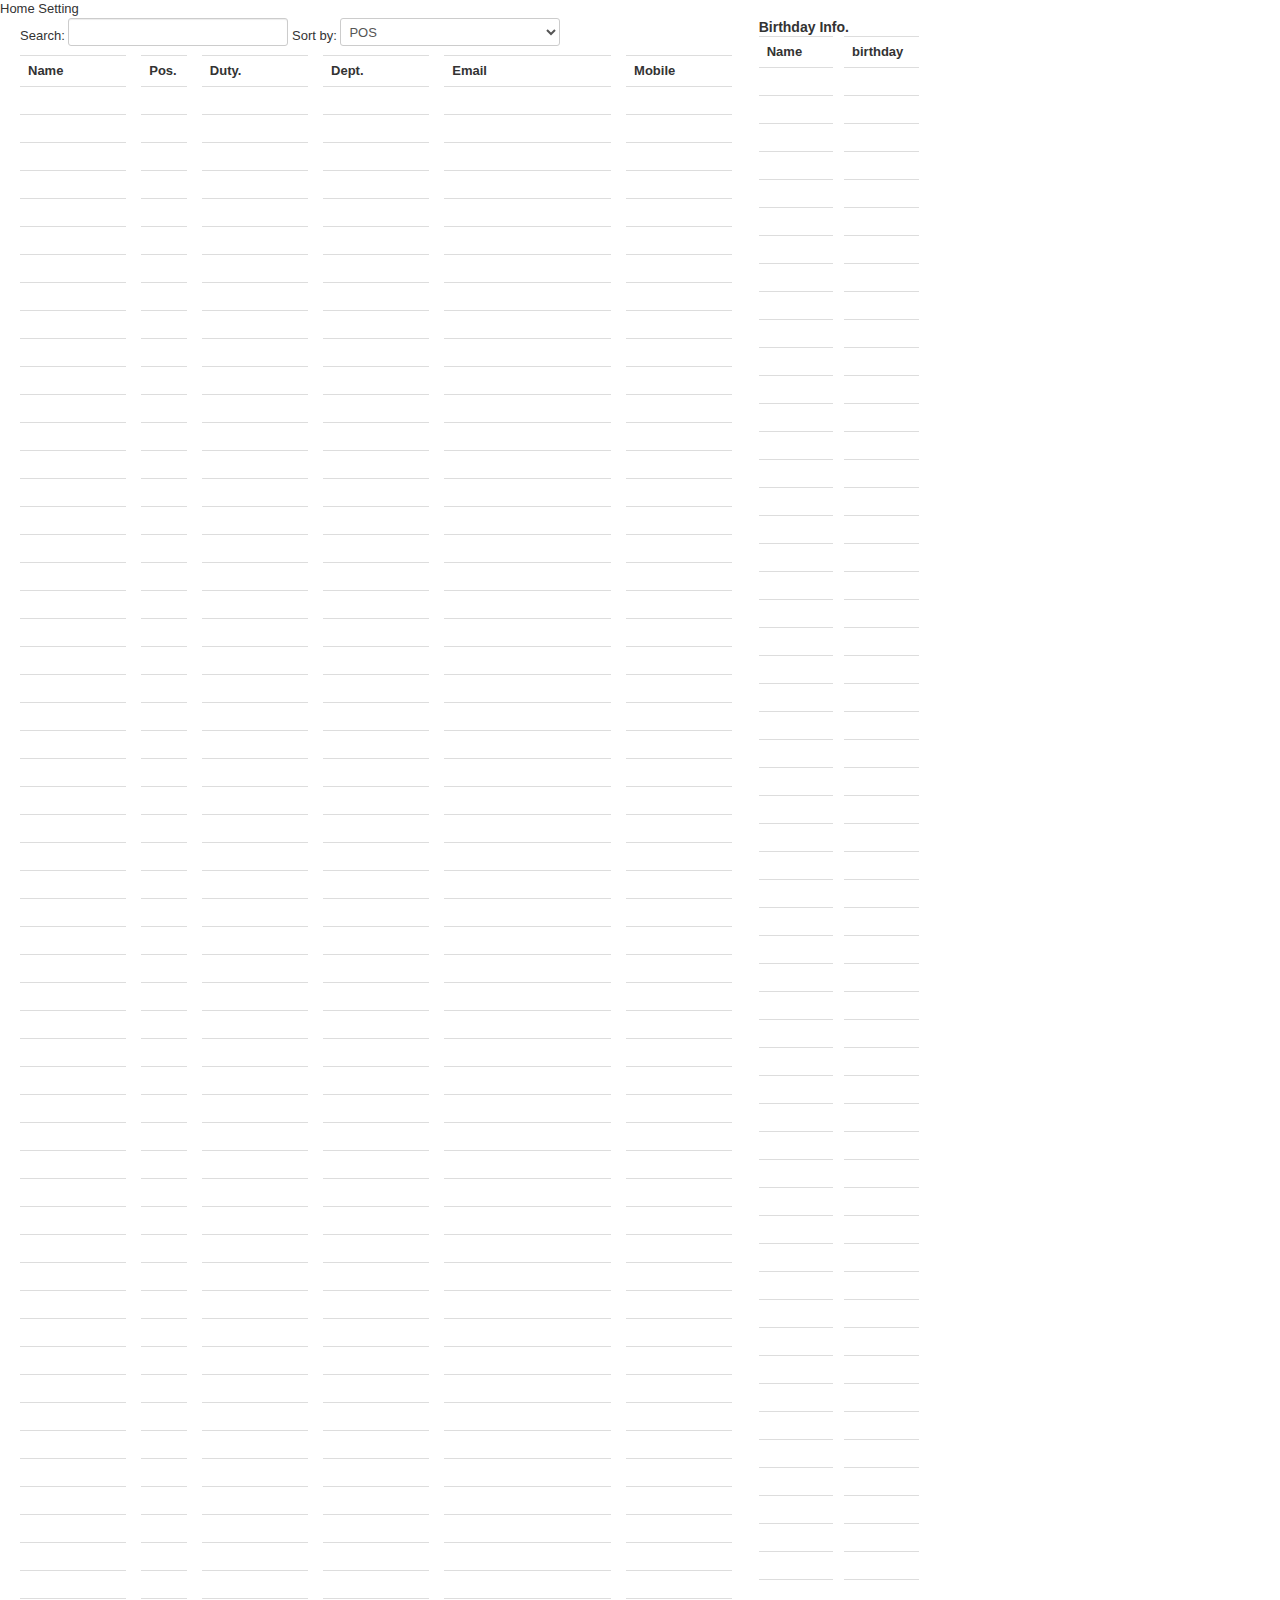
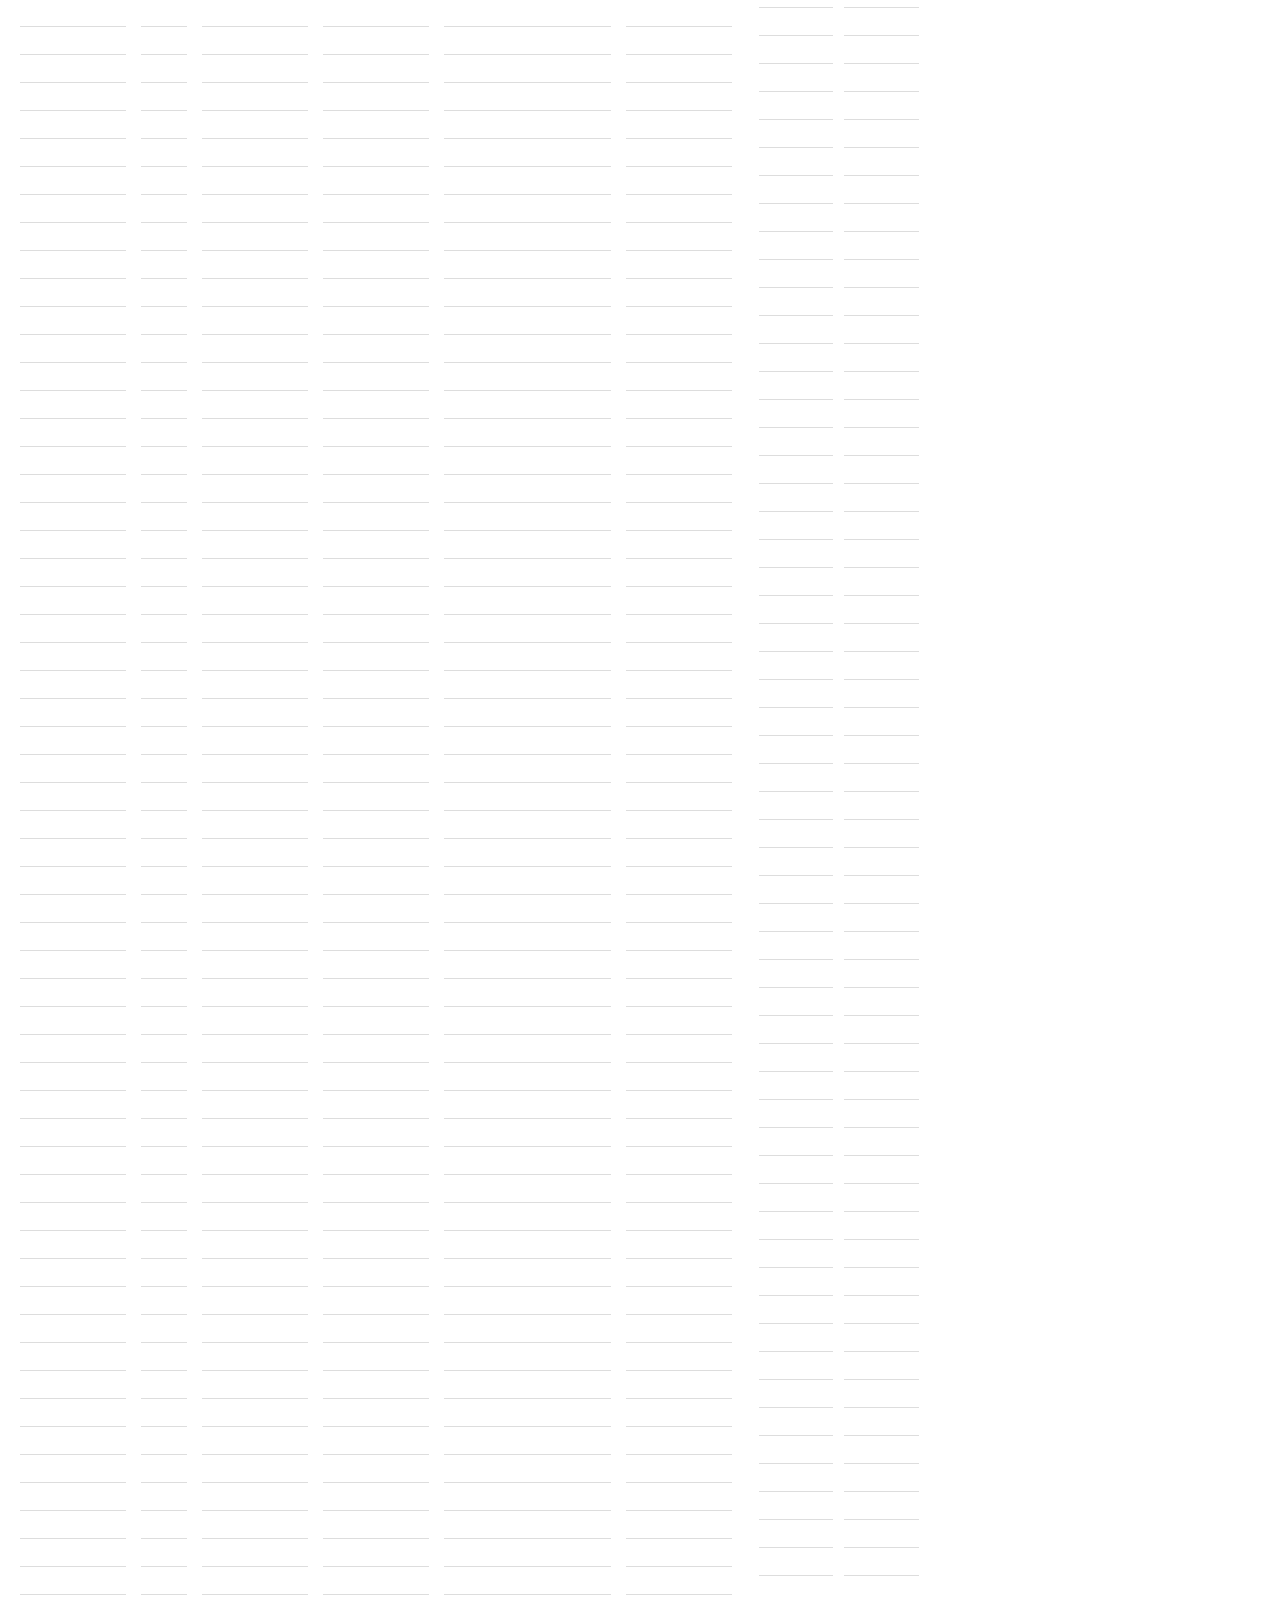
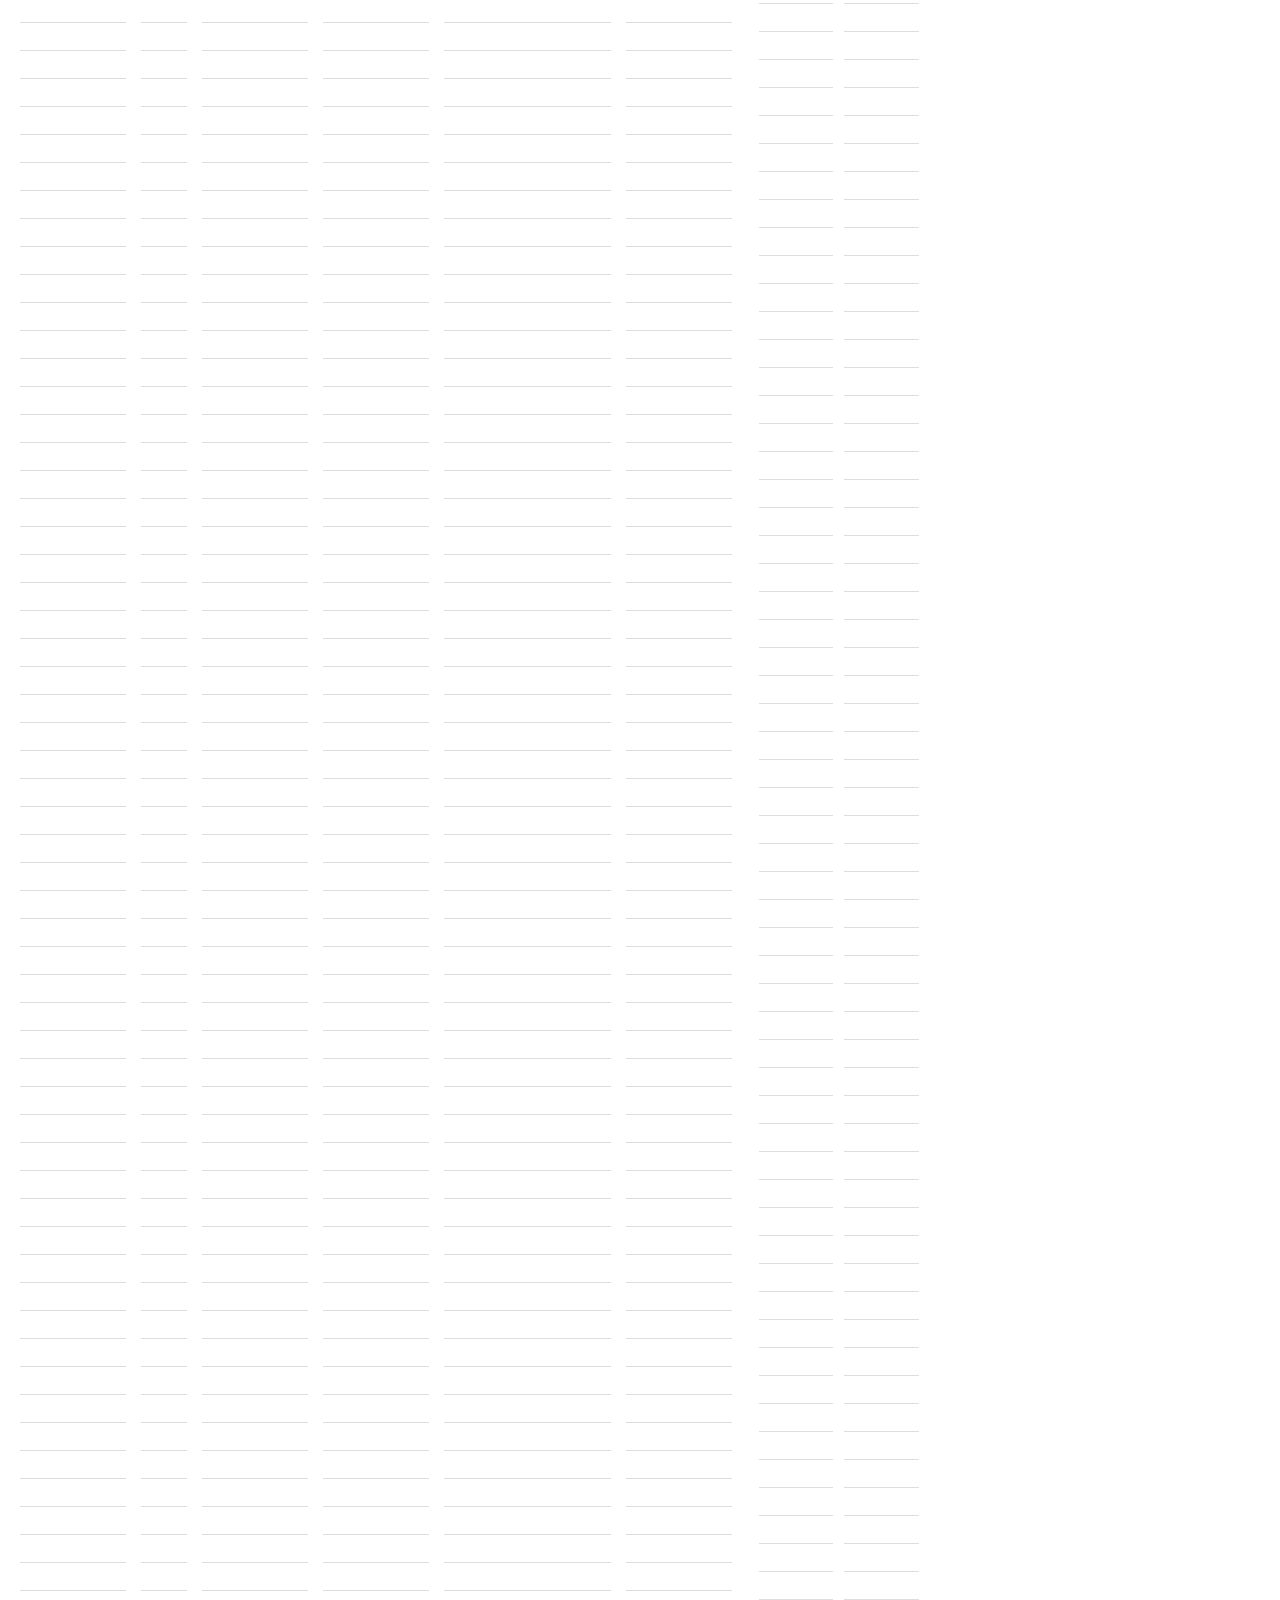
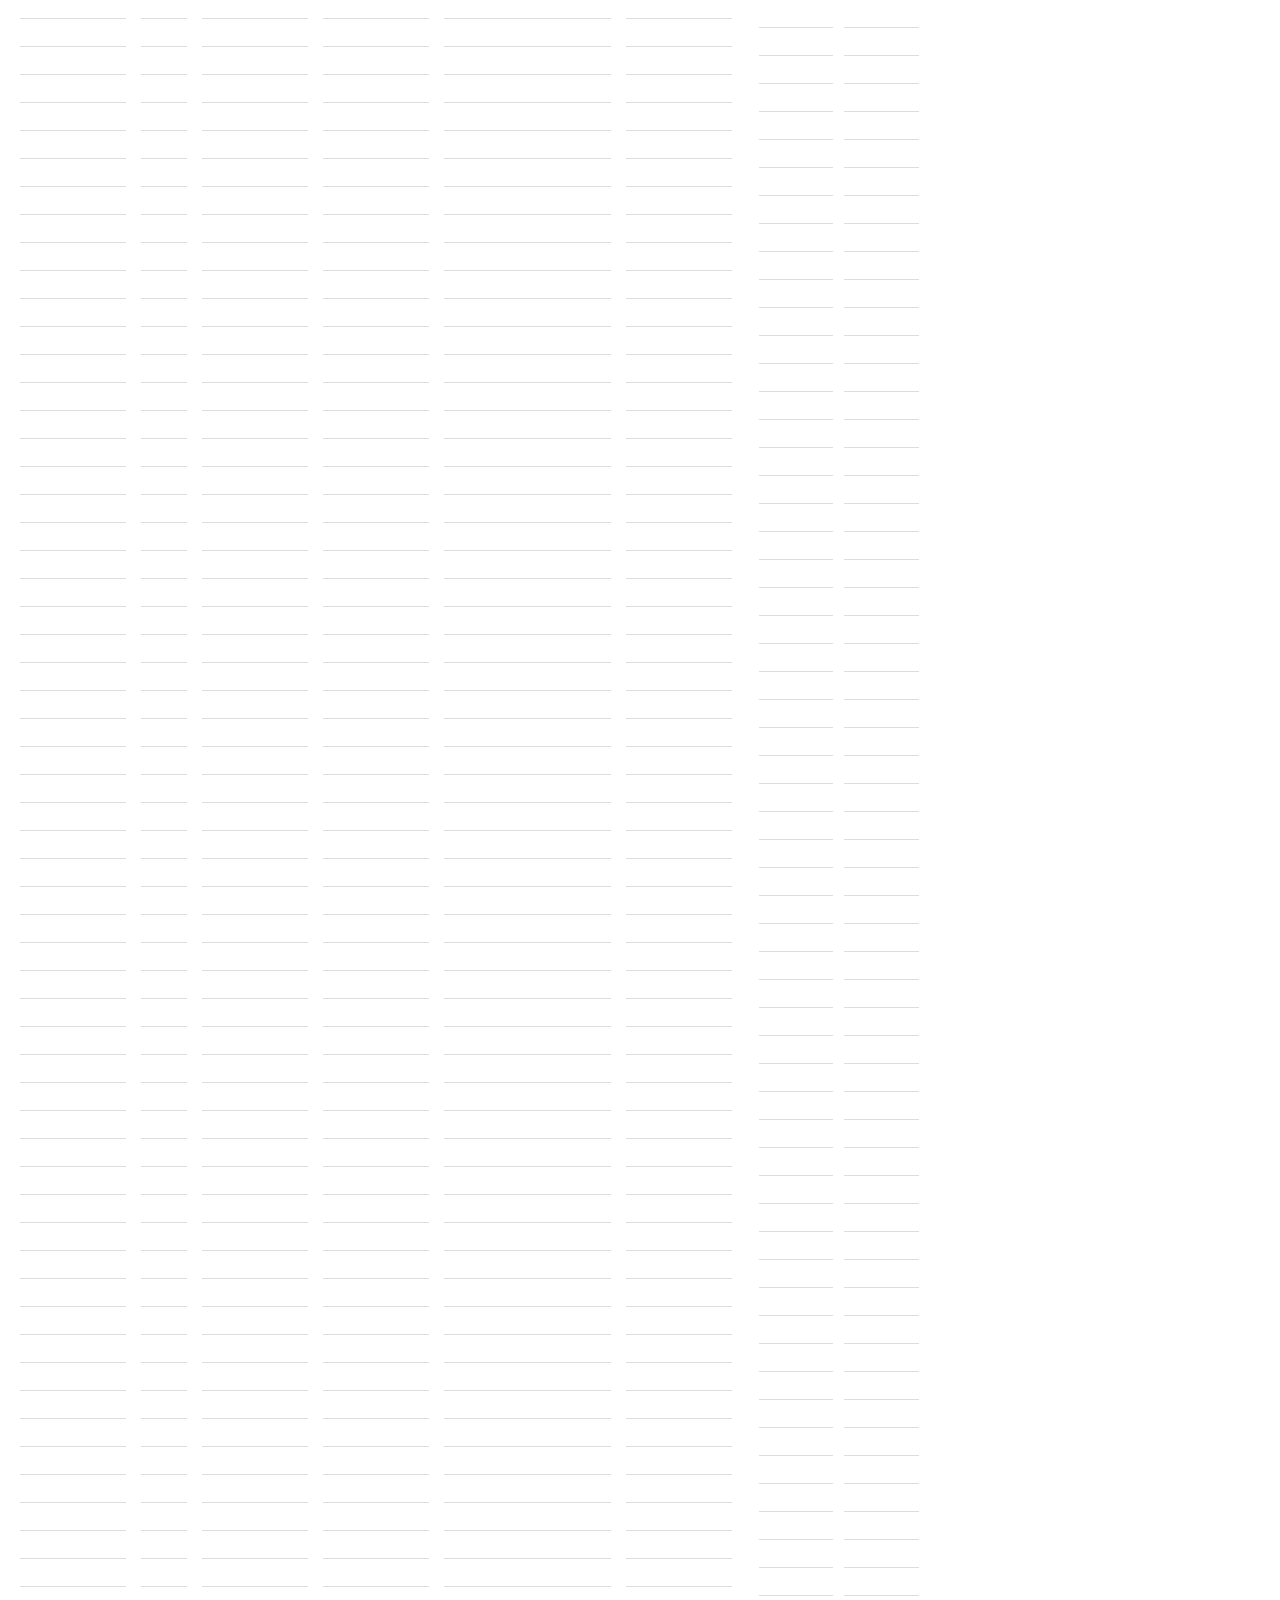
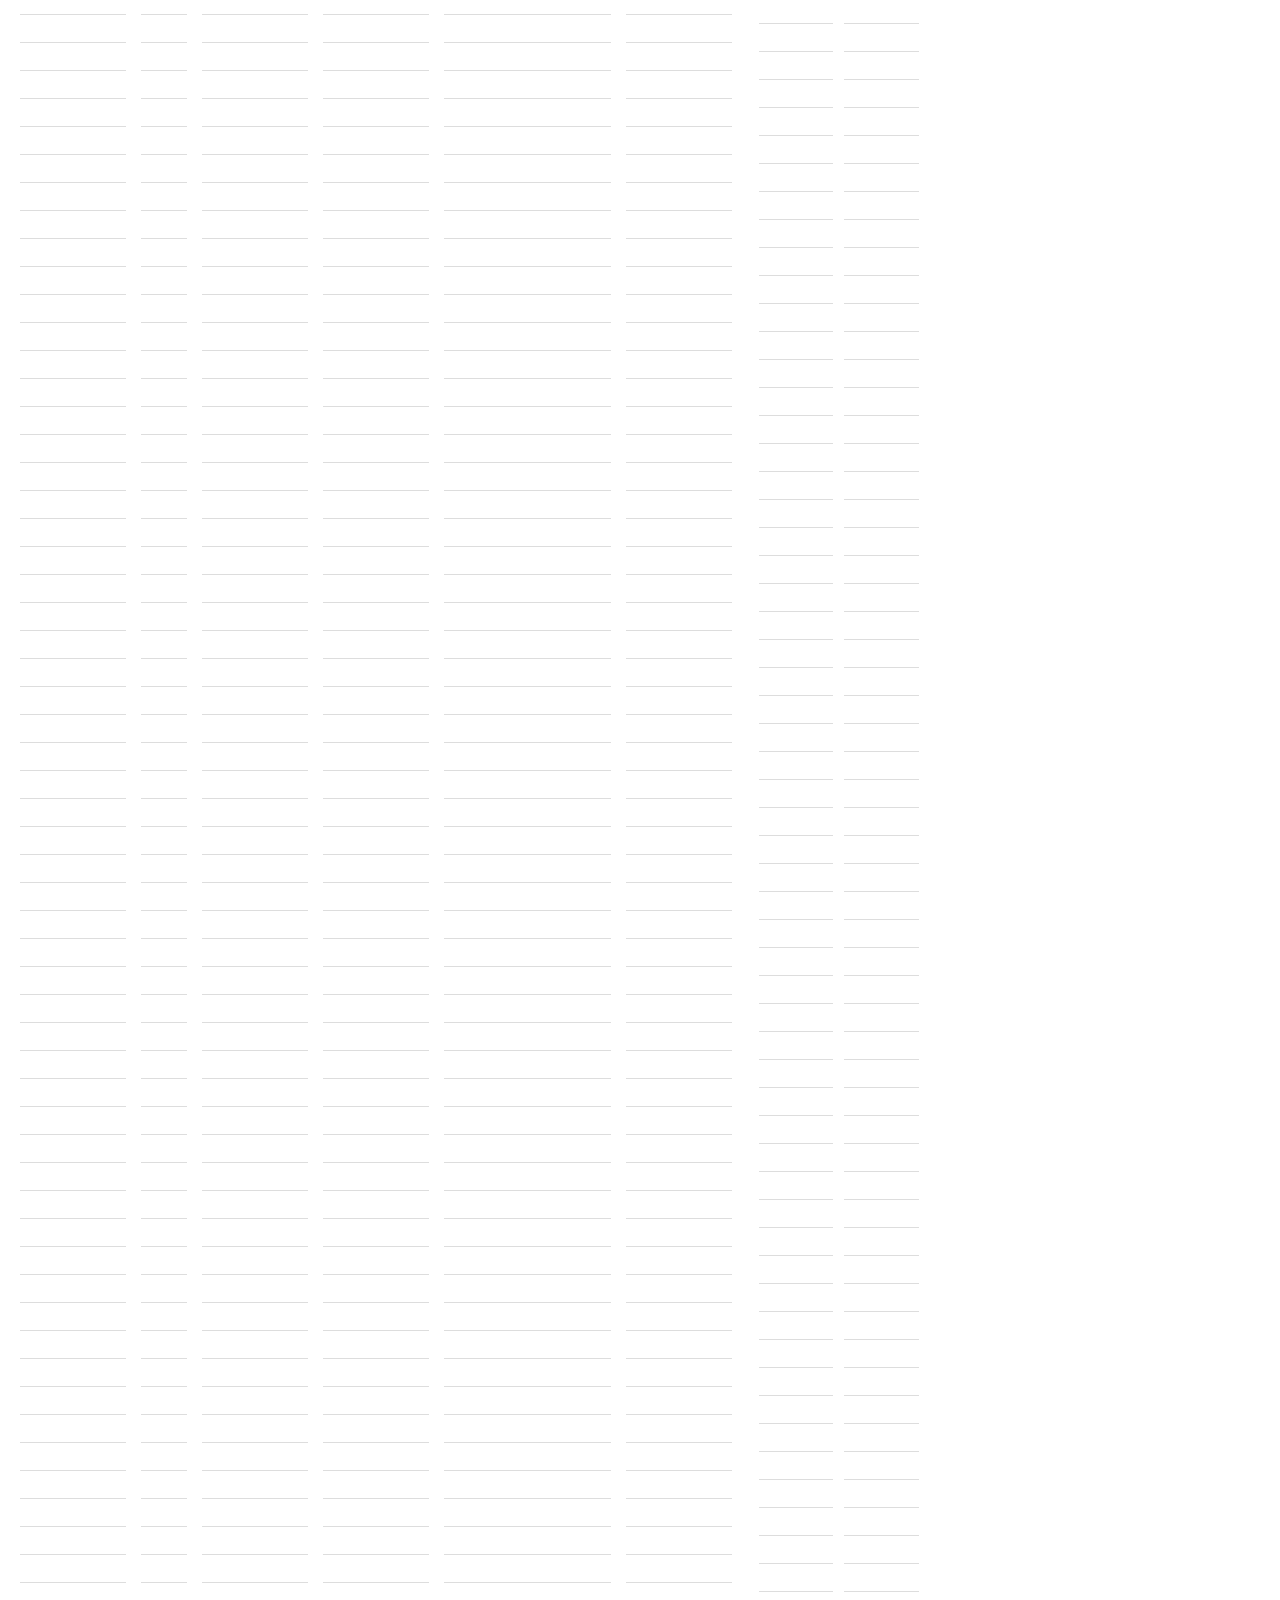
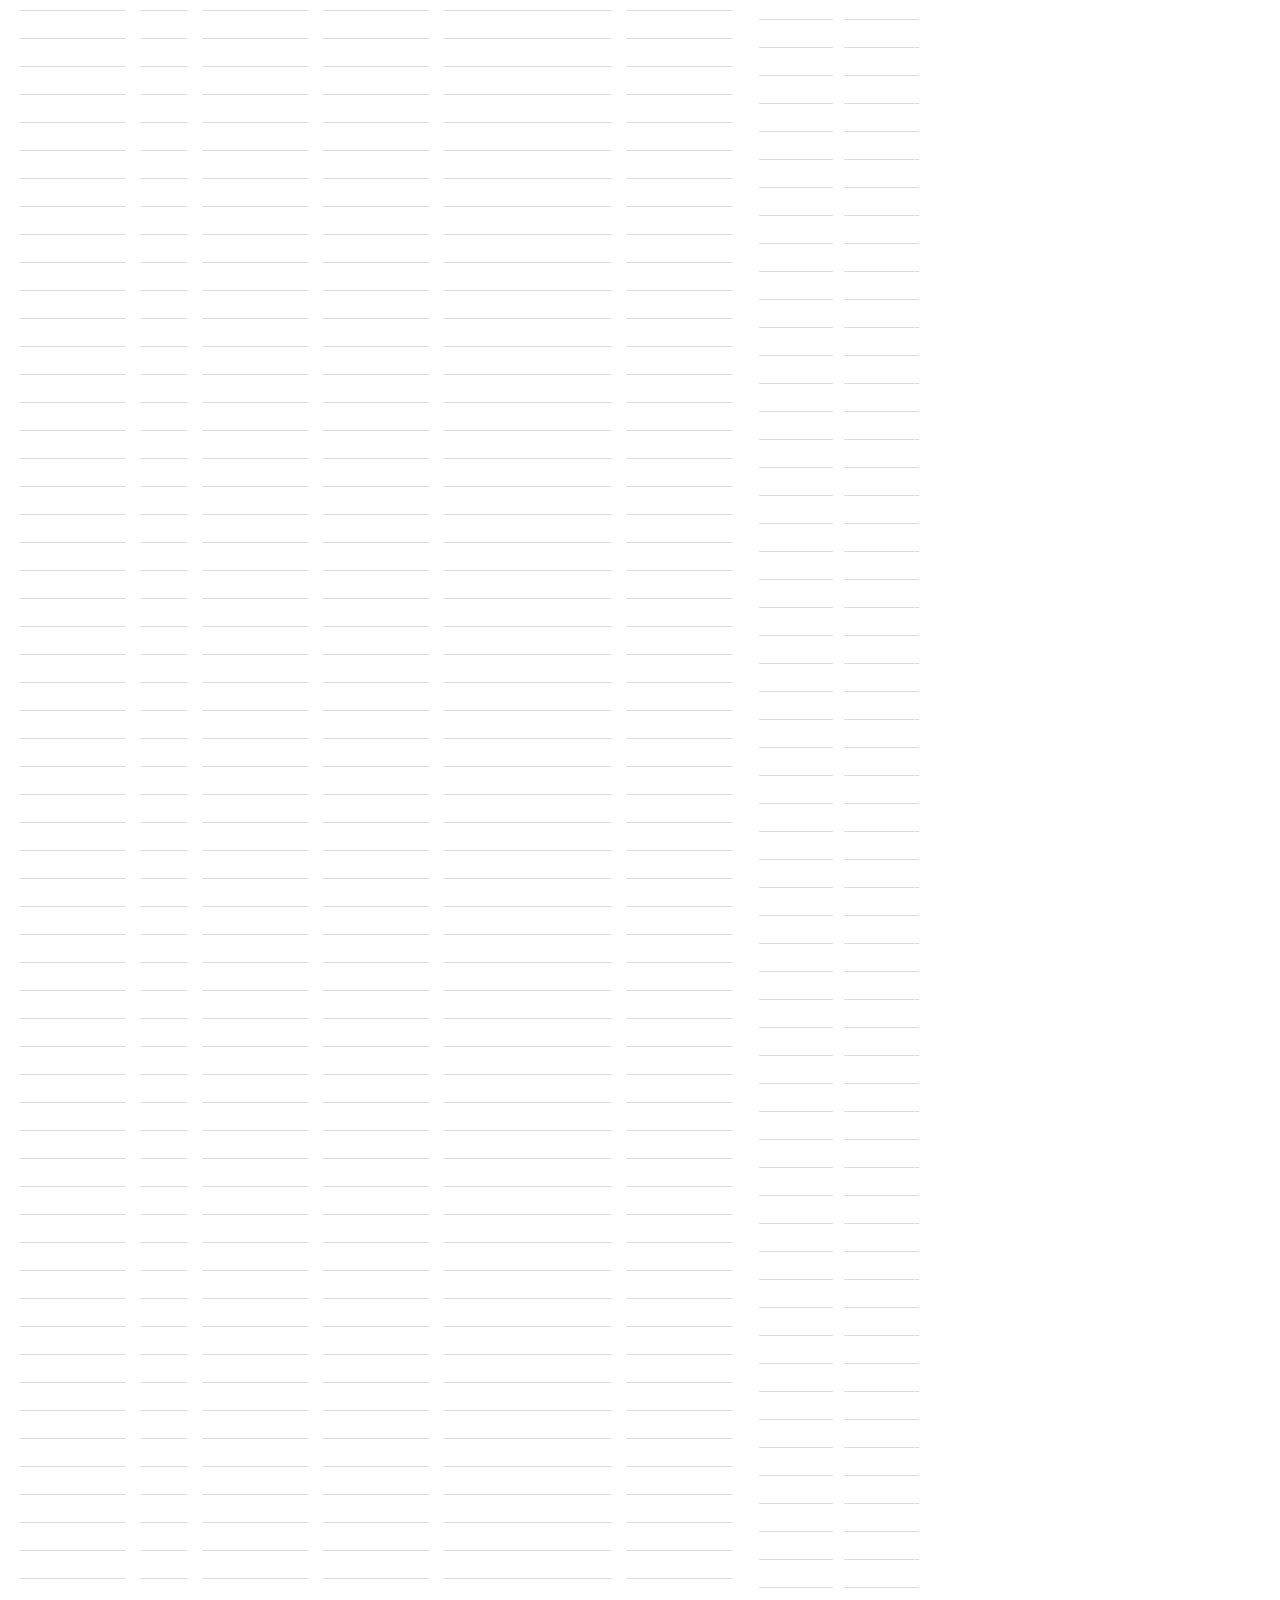
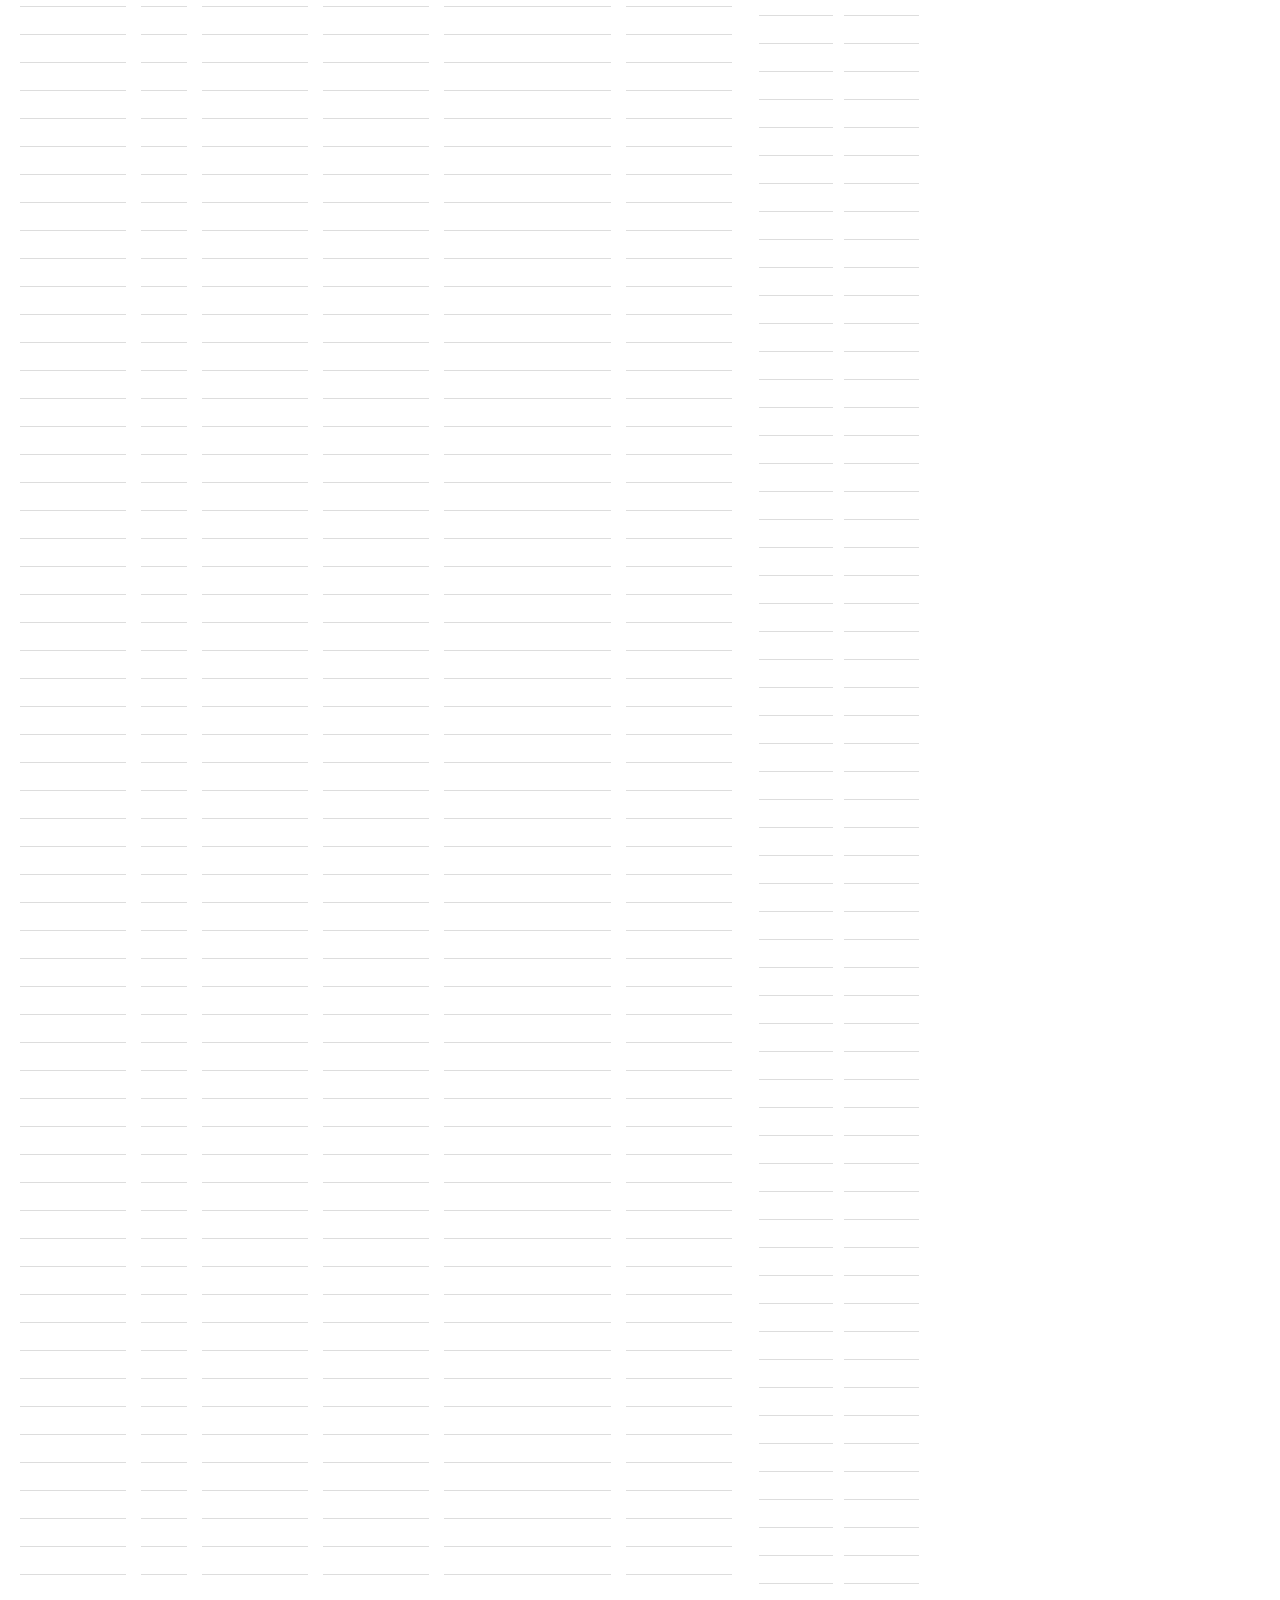
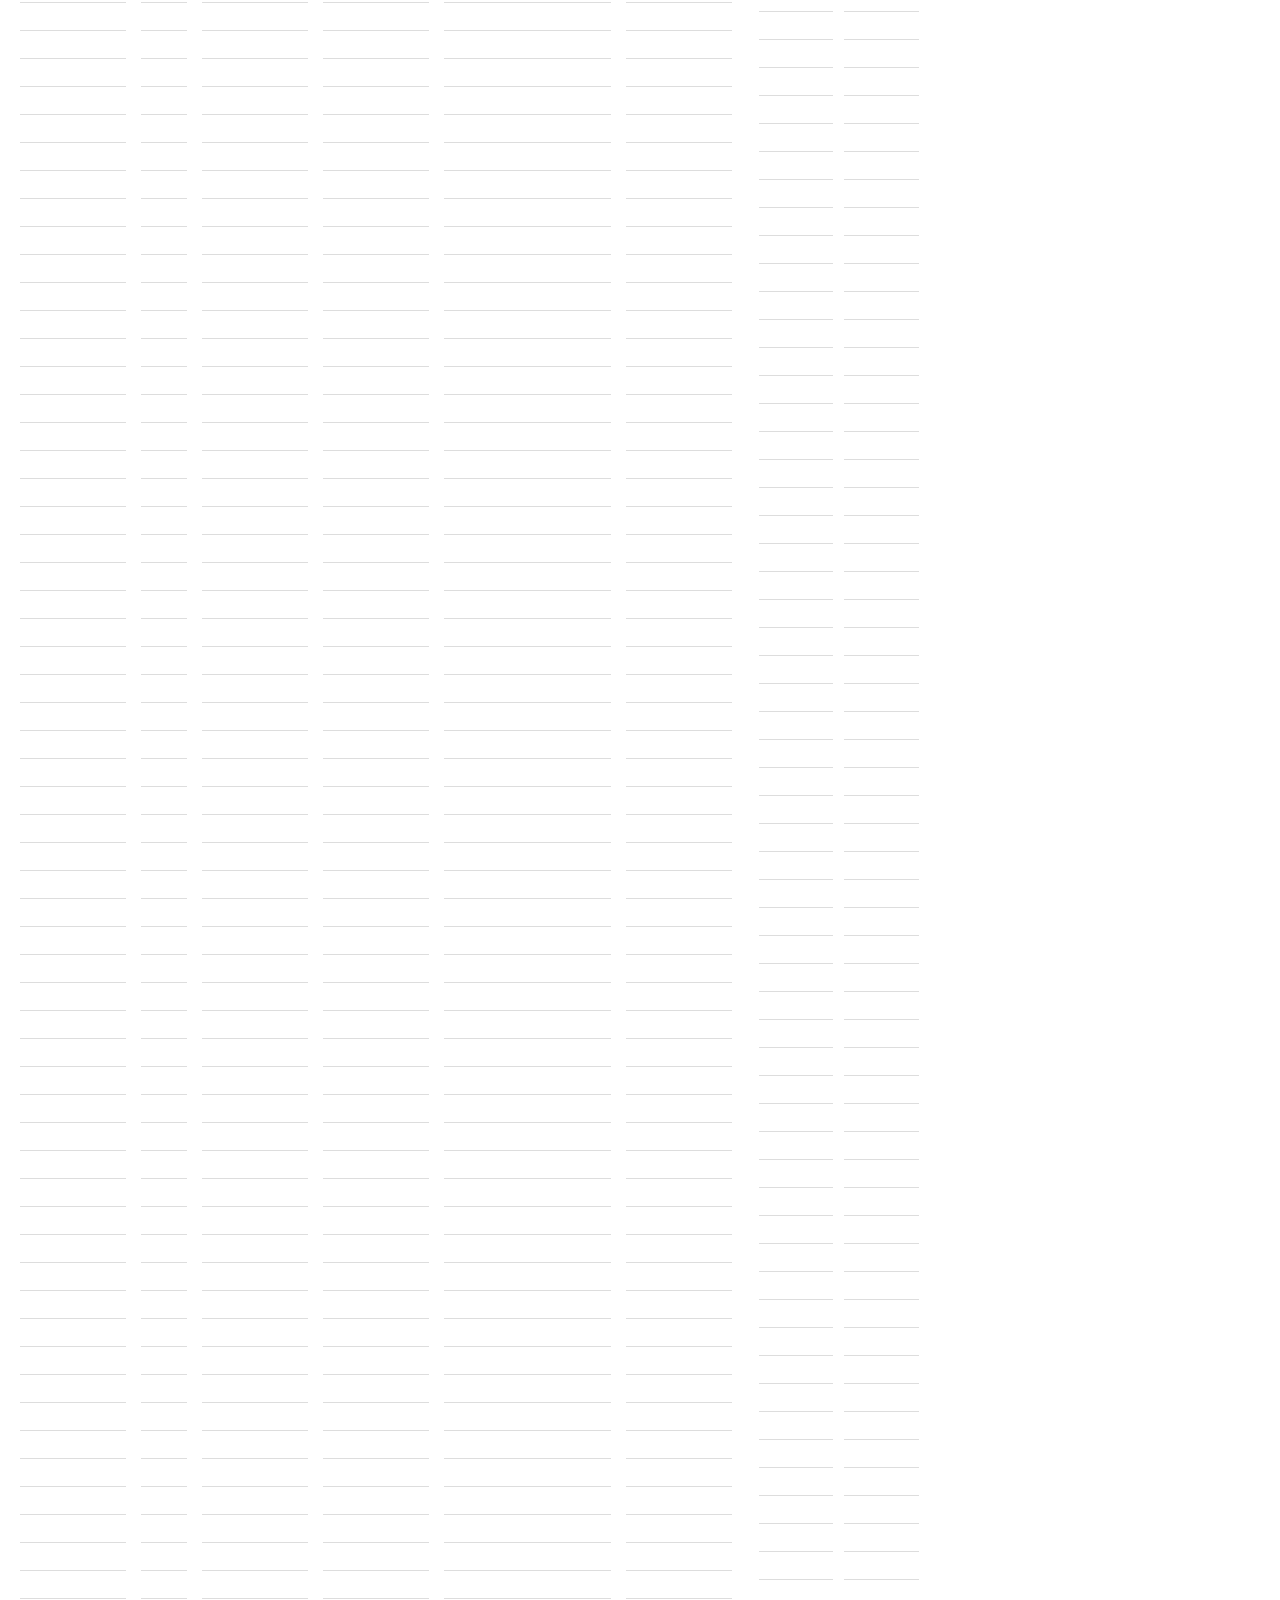
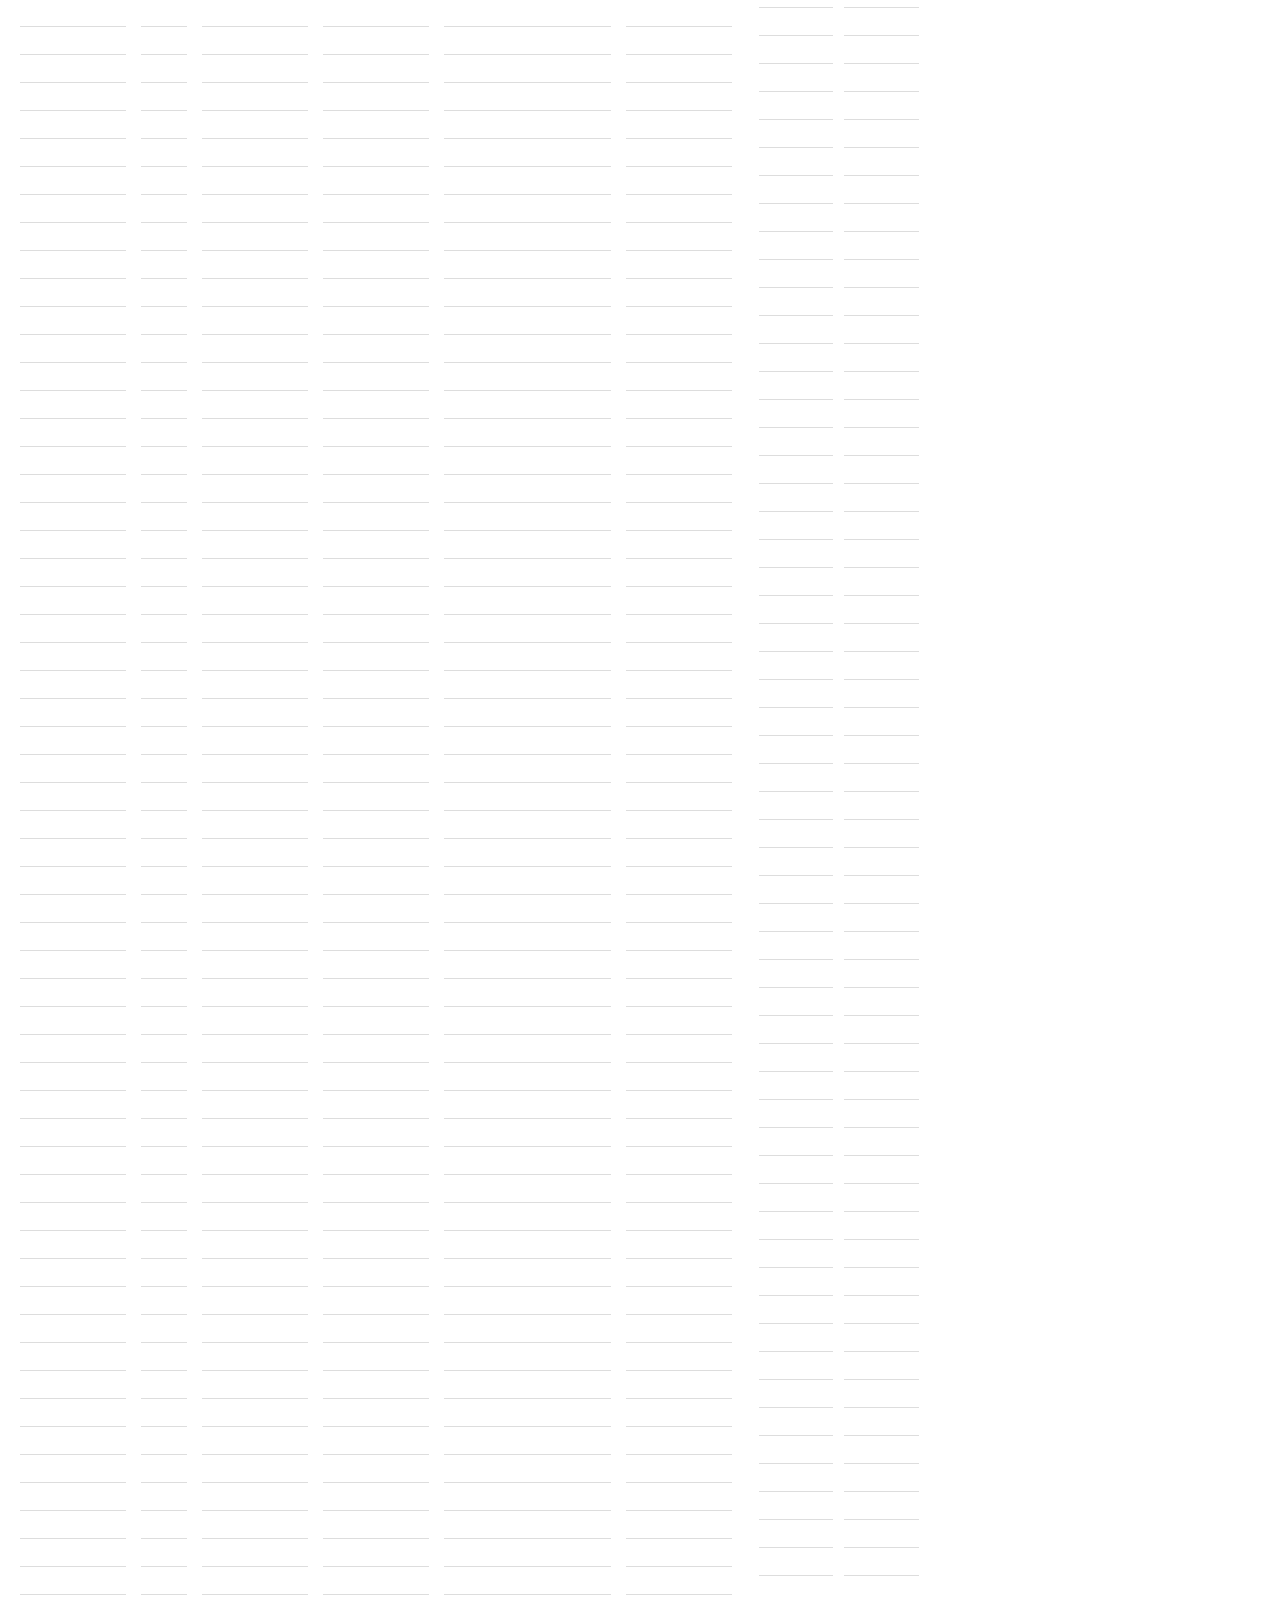
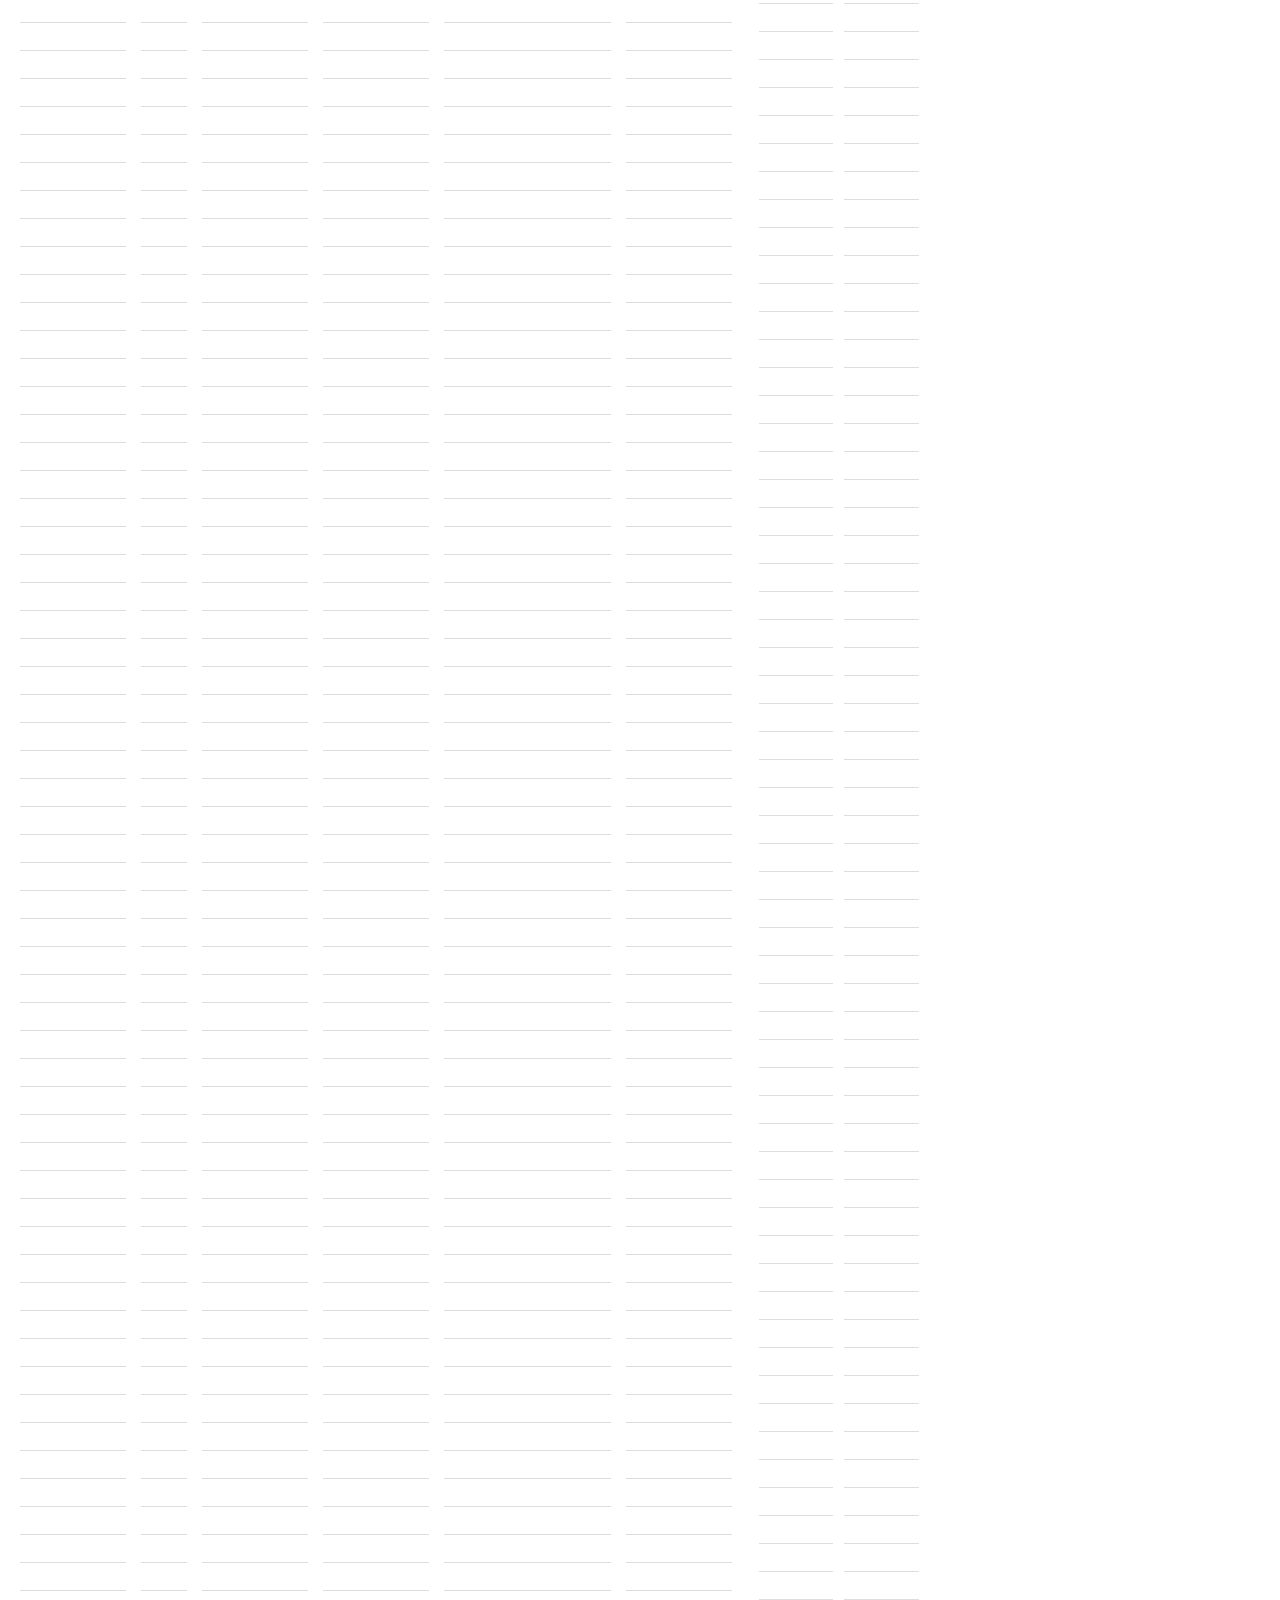
<file: index.html>
<!doctype html>
<!-- <html lang="en" ng-app="phonecat"> -->
<html lang="en" ng-app="hrm">
<head>
  <meta charset="utf-8">
  <title>Solomon HRM</title>
  <link rel="stylesheet" href="css/app.css">
  <link rel="stylesheet" href="css/bootstrap.css">
  <!-- <link href="//netdna.bootstrapcdn.com/twitter-bootstrap/2.3.1/css/bootstrap-combined.min.css" rel="stylesheet"> -->
  <script src="lib/angular/angular.js"></script>
  <!-- <script src="http://code.angularjs.org/1.1.4/angular.js"></script> -->
  <script src="js/app.js"></script>
  <script src="js/controllers.js"></script>
  <script src="js/filters.js"></script>
  <script src="js/services.js"></script>
  <script src="lib/angular/angular-resource.js"></script>
</head>
<body>
  <div>
    Home Setting
  </div>

  <div ng-view></div>

</body>
</html>
</file>
<file: css/app.css>
app css stylesheet */

body {
  padding-top: 20px;
}

.employees {
  list-style: none;
}

.thumb {
  float: left;
  margin: -1em 1em 1.5em 0em;
  padding-bottom: 1em;
  height: 100px;
  width: 100px;
}

.employees li {
  clear: both;
  height: 18px;
  padding-top: 10px;
  /*margin: -1em 1em 1.5em 0em;*/
}

/** Detail View **/
img.employee {
  float: left;
  border: 1px solid black;
  margin-right: 1em;
  margin-bottom: 1em;
  background-color: white;
  padding: 1em;
  height: 150px;
  width: 150px;
}

ul.employee-thumbs {
  margin: 0;
  list-style: none;
}

ul.employee-thumbs li {
  border: 1px solid black;
  display: inline-block;
  margin: 1em;
  background-color: white;
}

ul.employee-thumbs img {
  height: 100px;
  width: 100px;
  padding: 1em;
}

ul.employee-thumbs img:hover {
  cursor: pointer;
}


ul.specs {
  clear: both;
  margin: 0;
  padding: 0;
  list-style: none;
}

ul.specs > li{
  display: inline-block;
  width: 200px;
  vertical-align: top;
}

ul.specs > li > span{
  font-weight: bold;
  font-size: 1.2em;
}

ul.specs dt {
  font-weight: bold;
}

h1 {
  border-bottom: 1px solid gray;
}


/*animate MOVE RIGHT*/
.animate-enter-setup, 
.animate-leave-setup
{ 
    -webkit-transition: 400ms cubic-bezier(0.445, 0.050, 0.550, 0.950) all;
    -moz-transition: 400ms cubic-bezier(0.445, 0.050, 0.550, 0.950) all;
    -ms-transition: 400ms cubic-bezier(0.445, 0.050, 0.550, 0.950) all;
    -o-transition: 400ms cubic-bezier(0.445, 0.050, 0.550, 0.950) all;
    transition: 400ms cubic-bezier(0.445, 0.050, 0.550, 0.950) all;
    position: relative;
    display: block;
} 
 
.animate-enter-setup.animate-enter-start, 
.animate-leave-setup {
    opacity: 1;
    right: 0;
    height: 18px;
}
 
.animate-leave-setup.animate-leave-start,
.animate-enter-setup {
    opacity: 0;
    right: -300px;
    height: 0px;
}


/*animate SCALE X*/
/*.animate-enter-setup, 
.animate-leave-setup { 
    -webkit-transition: 400ms cubic-bezier(0.250, 0.250, 0.750, 0.750) all;
    -moz-transition: 400ms cubic-bezier(0.250, 0.250, 0.750, 0.750) all;
    -ms-transition: 400ms cubic-bezier(0.250, 0.250, 0.750, 0.750) all;
    -o-transition: 400ms cubic-bezier(0.250, 0.250, 0.750, 0.750) all;
    transition: 400ms cubic-bezier(0.250, 0.250, 0.750, 0.750) all;
    position: relative;
    display: block;
} 
 
.animate-leave-setup.animate-leave-start,
.animate-enter-setup {
    -webkit-transform: scaleY(0);
    -moz-transform: scaleY(0);
    -ms-transform: scaleY(0);
    -o-transform: scaleY(0);
    transform: scaleY(0);
    height: 0px;
    opacity: 0;
}
 
.animate-enter-setup.animate-enter-start,
.animate-leave-setup {
    -webkit-transform: scaleY(1);
    -moz-transform: scaleY(1);
    -ms-transform: scaleY(1);
    -o-transform: scaleY(1);
    transform: scaleY(1);
    height: 100px;
    opacity: 1;
}*/

/*animate SCALE X-Y*/
/*
.animate-enter-setup, 
.animate-leave-setup { 
    -webkit-transition: 400ms cubic-bezier(0.250, 0.100, 0.250, 1.000) all;
    -moz-transition: 400ms cubic-bezier(0.250, 0.100, 0.250, 1.000) all;
    -ms-transition: 400ms cubic-bezier(0.250, 0.100, 0.250, 1.000) all;
    -o-transition: 400ms cubic-bezier(0.250, 0.100, 0.250, 1.000) all;
    transition: 400ms cubic-bezier(0.250, 0.100, 0.250, 1.000) all;
    position: relative;
    display: block;
} 
 
.animate-leave-setup.animate-leave-start,
.animate-enter-setup {
    -webkit-transform: scaleY(0.1) scaleX(0.1);
    -moz-transform: scaleY(0.1) scaleX(0.1);
    -ms-transform: scaleY(0.1) scaleX(0.1);
    -o-transform: scaleY(0.1) scaleX(0.1);
    transform: scaleY(0.1) scaleX(0.1);
    height: 0px;
    opacity: 0;
}
 
.animate-enter-setup.animate-enter-start,
.animate-leave-setup {
    -webkit-transform: scaleY(1) scaleX(1);
    -moz-transform: scaleY(1) scaleX(1);
    -ms-transform: scaleY(1) scaleX(1);
    -o-transform: scaleY(1) scaleX(1);
    transform: scaleY(1) scaleX(1);
    height: 100px;
    opacity: 1;
}
</file>
